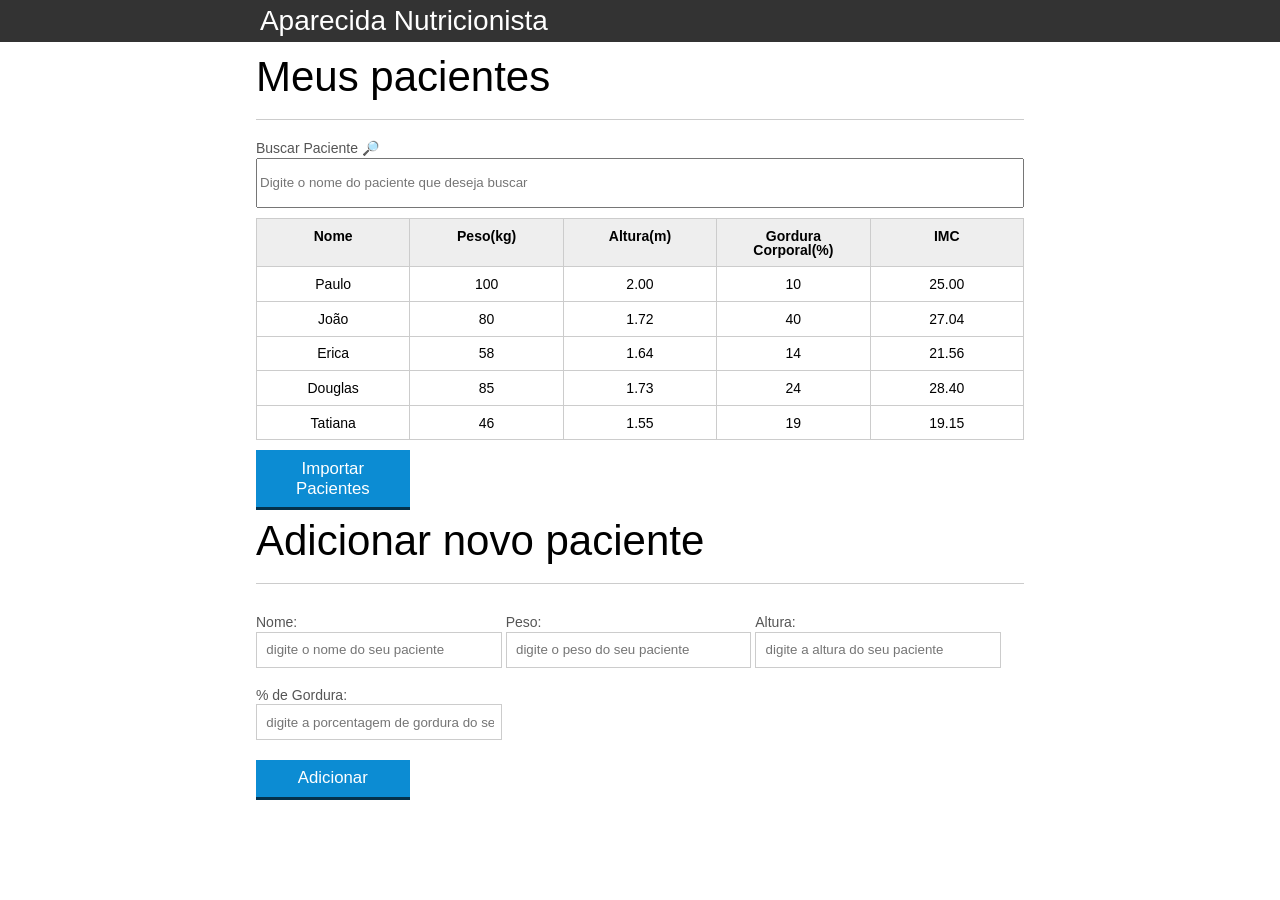
<file: index.html>
<!DOCTYPE html>
<html lang="pt-br">
	<head>
		<meta charset="UTF-8">
		<title>Aparecida Nutrição</title>
		<link rel="icon" href="favicon.ico" type="image/x-icon">
		<link rel="stylesheet" type="text/css" href="css/reset.css">
		<link rel="stylesheet" type="text/css" href="css/index.css">

	</head>
	<body>

		<header>
			<div class="container">
				<h1 class="titulo">Aparecida Nutrição</h1>
			</div>
		</header>
		<main>
			<section class="container">
				<h2>Meus pacientes</h2>
				<label for="busca">Buscar Paciente 🔎</label>
				<input type="text" id="busca" name="busca" placeholder="Digite o nome do paciente que deseja buscar">
				<table>
					<thead>
						<tr>
							<th>Nome</th>
							<th>Peso(kg)</th>
							<th>Altura(m)</th>
							<th>Gordura Corporal(%)</th>
							<th>IMC</th>
						</tr>
					</thead>
					<tbody id="tabela-pacientes">
						<tr class="paciente">
							<td class="info-nome">Paulo</td>
							<td class="info-peso">100</td>
							<td class="info-altura">2.00</td>
							<td class="info-gordura">10</td>
							<td class="info-imc">0</td>
						</tr>

						<tr class="paciente" >
							<td class="info-nome">João</td>
							<td class="info-peso">80</td>
							<td class="info-altura">1.72</td>
							<td class="info-gordura">40</td>
							<td class="info-imc">0</td>
						</tr>

						<tr class="paciente" >
							<td class="info-nome">Erica</td>
							<td class="info-peso">58</td>
							<td class="info-altura">1.64</td>
							<td class="info-gordura">14</td>
							<td class="info-imc">0</td>
						</tr>

						<tr class="paciente">
							<td class="info-nome">Douglas</td>
							<td class="info-peso">85</td>
							<td class="info-altura">1.73</td>
							<td class="info-gordura">24</td>
							<td class="info-imc">0</td>
						</tr>
						<tr class="paciente" >
							<td class="info-nome">Tatiana</td>
							<td class="info-peso">46</td>
							<td class="info-altura">1.55</td>
							<td class="info-gordura">19</td>
							<td class="info-imc">0</td>
						</tr>
					</tbody>
				</table>

				<span class="paciente-invalido-form invisivel">Erro ao importar pacientes</span>

				<button id="importar-paciente" class="botao bto-principal">Importar Pacientes</button>


			</section>
		</main>
		<section class="container">
			<h2 id="titulo-form">Adicionar novo paciente</h2>
			<ul class="mensagens-erro">
				<!-- Aqui vão as mensagens de erro com JS -->
			</ul>
			<form id="form-adicionar">
				<div class="grupo">
					<label for="nome">Nome:</label>
					<input id="nome" name="nome" type="text" placeholder="digite o nome do seu paciente" class="campo">
				</div>
				<div class="grupo">
					<label for="peso">Peso:</label>
					<input id="peso" name="peso" type="text" placeholder="digite o peso do seu paciente" class="campo campo-medio">
				</div>
				<div class="grupo">
					<label for="altura">Altura:</label>
					<input id="altura" name="altura" type="text" placeholder="digite a altura do seu paciente" class="campo campo-medio">
				</div>
				<div class="grupo">
					<label for="gordura">% de Gordura:</label>
					<input id="gordura" type="text" placeholder="digite a porcentagem de gordura do seu paciente" class="campo campo-medio">
				</div>
		
				<button id="adicionar-paciente" class="botao bto-principal">Adicionar</button>
			</form>
		</section>
		<script src="js/calculaIMC.js"></script>
		<script src="js/form.js"></script>
		<script src="js/remover-paciente.js"></script>
		<script src="js/buscar-paciente.js"></script>
		<script src="js/importar-paciente.js"></script>
	</body>
</html>
</file>
<file: css/index.css>
*{
	box-sizing: border-box;
 }

body{
	font-family: "Helvetica Neue", "Helvetica", Helvetica, Arial, sans-serif;
	font-size: 14px;
}

header{
	background-color: #333;
	height: 3em;
	color: #FFF;
	margin-bottom: 1em;
}

header h1{
	font-size: 2em;
	display:inline-block;
	vertical-align:	middle;
}
header h2{
	font-size: 2em;
	display:inline-block;
	vertical-align:	middle;
}

header .container:before{
	content: '';
	display:inline-block;
	height: 100%;
	vertical-align:	middle;
}

.container{
	width: 60%;
	height: 100%;
	margin: 0 auto;
}

section{
	margin: 2em 0;
	overflow: hidden;
}

section h2{
	font-size: 3em;
	display: block;
	padding-bottom: .5em;
	border-bottom: 1px solid #ccc;
	margin-bottom: .5em;
}

table{
	width: 100%;
	margin-bottom : .5em;
    table-layout: fixed;

}

td, th {
	padding: .7em;
	margin: 0;
	border: 1px solid #ccc;
	text-align: center;
}

th{
	font-weight: bold;
	background-color: #EEE;
}

label{
	color: #555;
	display: block;
	margin-bottom: .2em;
}

.campo{
	margin: 0;
	padding-bottom: 1em;
	width: 100%;
	border: 1px solid #ccc;
	padding: .7em;
	width: 100%;
}

.campo-medio{
	display: inline-block;
	padding-right: .5em;
}

.grupo{
	width: 32%;
	display: inline-block;
	padding: 10px 0px;
}

button{
	padding: .5em 2em;
	border: 0;
	border-bottom: 3px solid;
	font-size: 1.2em;
	cursor: pointer;
	margin: 0;
	margin-top: -3px;
	color: #fff;
	background-color:#0c8cd3;
	border-color: #04324c;
	width: 20%;
    display: block;
    clear: both;
    margin: 10px 0px;

}

button:active{
	margin-top:0px;
	border: 0;
}

button[disabled=disabled], button:disabled {
    background-color: gray;
	border-color: darkgray;

}

.adicionar-paciente{
    margin-top: 30px;
}

.campo-invalido{
	border: 1px solid red;
}

.paciente-invalido{
	background-color: red;
	font-weight: bold;
}

.paciente-invalido-form{
	width:100%;
	background-color: lightcoral;
	font-weight: bold;
	padding: 10px;
	margin-top: 10px;
	border-radius: 10px;
	text-align: center;
}

.paciente-valido-form{
	background-color: lightgreen;
	font-weight: bold;
	padding: 10px;
	border-radius: 10px;
	text-align: center;
}

.fadeOut{
	opacity: 0;
	transition: 1s;
}

#busca{
	width: 100%;
	margin-bottom: 10px;
	height: 50px;
}

.invisivel{
	display: none;
	opacity: 0;
	background-color: blue;
}
</file>
